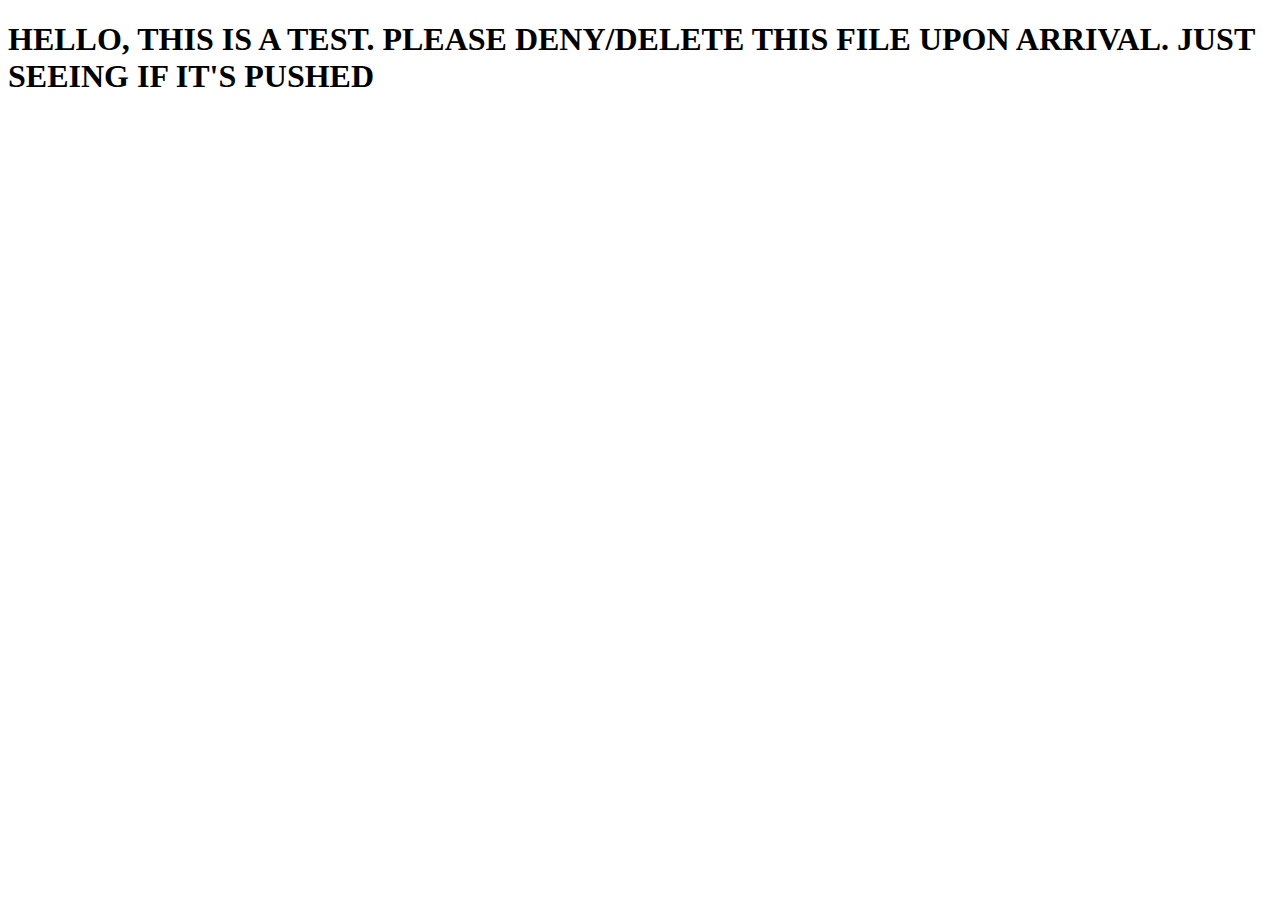
<file: indexvick.html>
<!DOCTYPE html>
<html lang="en">
<head>
    <meta charset="UTF-8">
    <meta name="viewport" content="width=device-width, initial-scale=1.0">
    <title>Document</title>
</head>
<body>

    <h1>HELLO, THIS IS A TEST. PLEASE DENY/DELETE THIS FILE UPON ARRIVAL. JUST SEEING IF IT'S PUSHED</h1>
    
</body>
</html>
</file>
